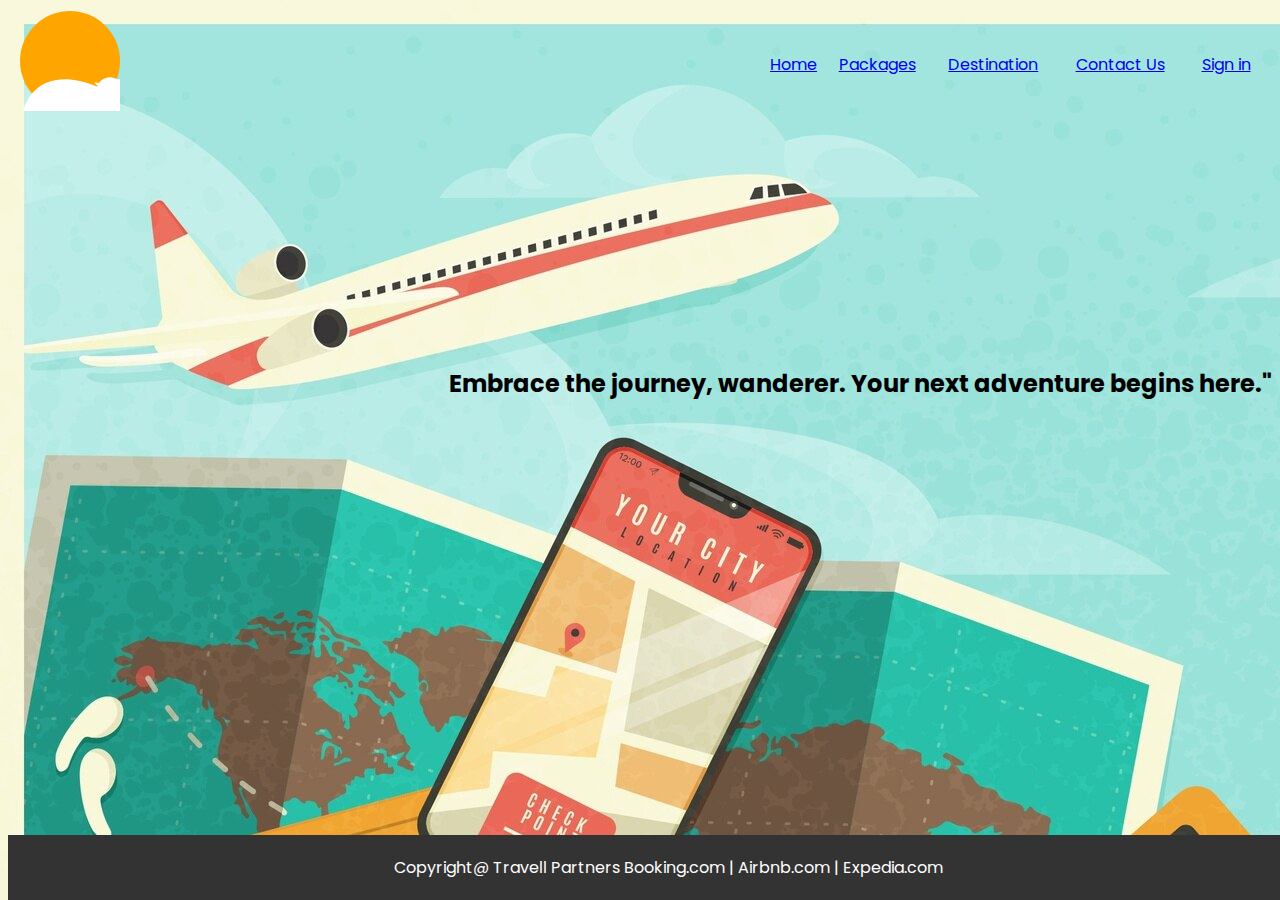
<file: index.html>
<!DOCTYPE html>
<html lang="en">
<head>
    <meta charset="UTF-8">
    <meta name="viewport" content="width=device-width, initial-scale=1.0">
    <title>Main Page</title>
    <link rel="stylesheet" href="./Styles/styles.css">
    <link rel="preconnect" href="https://fonts.googleapis.com">
<link rel="preconnect" href="https://fonts.gstatic.com" crossorigin>
<link href="https://fonts.googleapis.com/css2?family=Poppins&display=swap" rel="stylesheet">
</head>
<body background="images/img2.jpg">
    
    <nav class="menue">
        
    <table >
            <tr>
                <td> </td>
                <td></td>
                <td class="edit"><svg xmlns="http://www.w3.org/2000/svg" viewBox="0 0 300 300" width="100" height="100">
                    <circle cx="150" cy="150" r="150" fill="orange"/>
                    <path d="M416.348 200.61c.053-11.064-4.28-22.01-12.465-30.195-8.196-7.196-19.132-12.519-30.195-12.465-9.875.048-19.307 4.131-26.079 11.275-37.05 36.51-80.165 51.637-125.789 44.415l123.87 123.87c7.325-45.654-7.904-88.893-44.468-125.457-7.138-7.138-15.71-11.38-25.03-12.567-1.98-.258-3.982-.387-5.982-.387-17.084 0-32.655 11.041-38.194 27.42C65.588 159.624 0 258.72 0 362.914 0 466.11 95.89 512 215.466 512c97.004 0 185.6-61.14 218.14-152.422 7.377-17.625-2.175-37.548-19.258-43.824zm-49.123 217.11c-3.36 3.36-7.84 5.222-12.544 5.222s-9.184-1.862-12.544-5.222c-3.36-3.36-5.222-7.84-5.222-12.544s1.862-9.184 5.222-12.544c3.36-3.36 7.84-5.222 12.544-5.222s9.184 1.862 12.544 5.222c3.36 3.36 5.222 7.84 5.222 12.544s-1.862 9.184-5.222 12.544z" fill="#fff"/>
                  </svg></td>
                
                <td><a href="index.html"> Home </a></td>
                <td><a href="docs/about.html"> Packages</a></td>
                <td><a href="docs/destination.html">Destination</a> </td>
                <td><a href="docs/form.html"> Contact Us</a> </td>
                <td><a href="docs/sign.html"> Sign in</a></td>
            </tr>
        </table>
    </nav>
    <br><br><br><br><br><br><br><br><br>
        <center>
            
            <p>
               <h2 align=right>Embrace the journey, wanderer. Your next adventure begins here."</h2>
               
            </p>
        </center>
        
    
    <footer>
            Copyright@ Travell Partners Booking.com | Airbnb.com | Expedia.com 
    </footer>
</body>
</html>
</file>
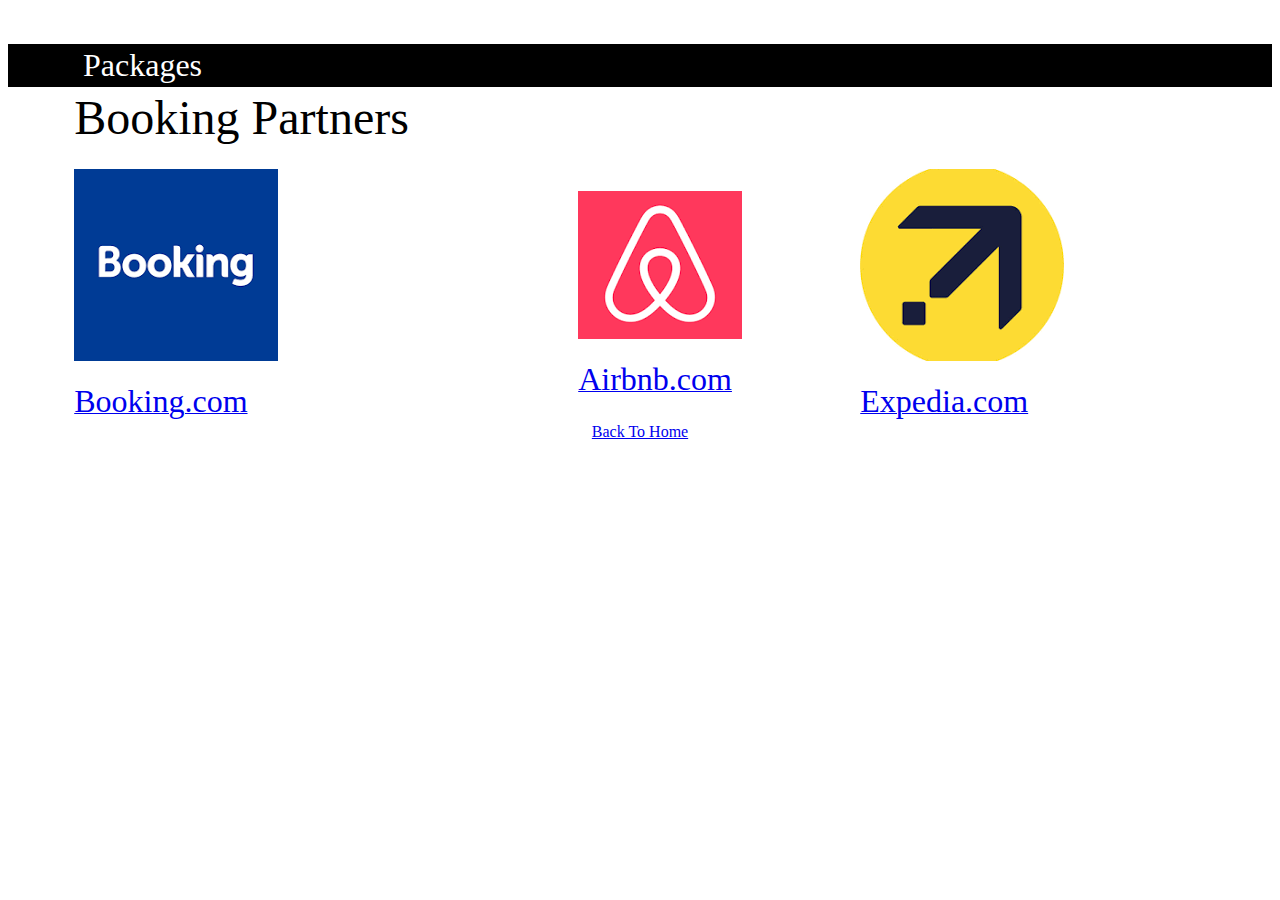
<file: about.html>
<!DOCTYPE html>
<html lang="en">
<head>
    <meta charset="UTF-8">
    <meta http-equiv="X-UA-Compatible" content="IE=edge">
    <meta name="viewport" content="width=device-width, initial-scale=1.0">
    <title>About Us</title>
</head>
<body>
    <table width="100%"  bgcolor="black">
        <tr>
            
            <td width="100%"><font size="+3" face="times new roman" color="white">&nbsp;&nbsp;&nbsp;&nbsp;&nbsp;&nbsp;&nbsp;&nbsp; Packages </font></td> 
            
          
        </tr>
        
        
        

        
   
    <br>
    <br>

    <table width="90%"  align="center">
        <tr>
            <td width="500"><font size="+4" face="times new roman">
                Booking Partners
            </font>
            </td>
            
           
        </tr>
    </table>
    <br>

    <table width="90%" align="center">
        <tr>
            <td width="500" >
                <img src="images/download.png" alt="">
                <br><br>
                <a href="https://www.booking.com/"> <font size="+3" face="times new roman" > Booking.com</font></a>
            </td>
            <td>
                <img src="images/download (1).png">
                <br><br>
                <a href="https://www.airbnb.com/"><font size="+3" face="times new roman" > Airbnb.com</font></a>
            </td>
            <td>
                <img src="images/download (2).png">
                <br><br>
                <a href="https://www.expedia.com/">  <font size="+3" face="times new roman" > Expedia.com</font></a>
            </td>
        </tr>
    </table>
        
    <center><a href="index.html">  Back To Home</a> </center>
    

   
    
</body>
</html>
</file>
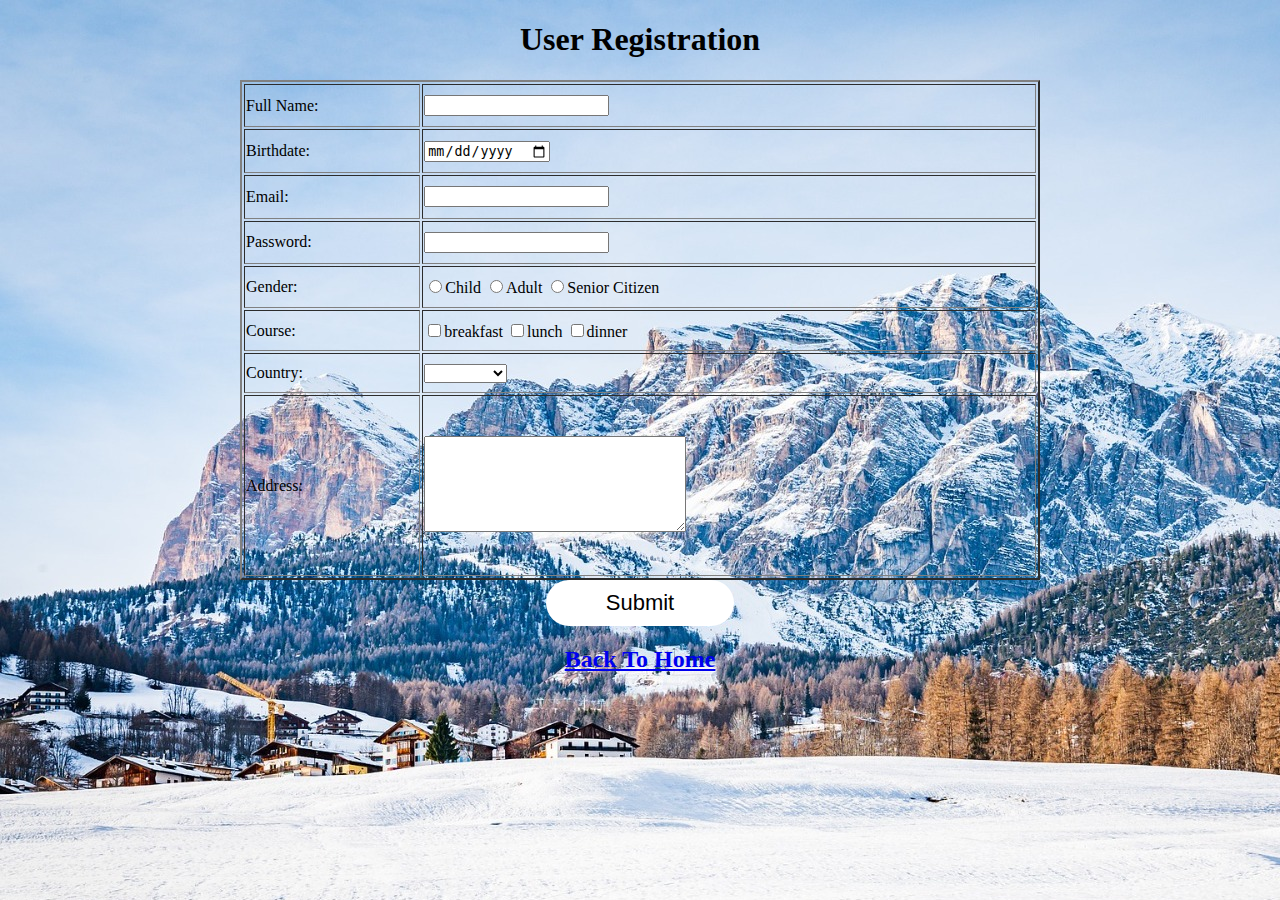
<file: form.html>
<!DOCTYPE html>
<html lang="en">
<head>
    <meta charset="UTF-8">
    <meta http-equiv="X-UA-Compatible" content="IE=edge">
    <meta name="viewport" content="width=device-width, initial-scale=1.0">
    <title>Registration Form</title>
    <link rel="stylesheet" href="Styles/style2.css">
</head>
<body background="images/img5.jpeg" >
    <center>
        <h1>User Registration </h1>
        <form action="">
            <table border="2" height="500" width="800">
                <tr>
                    <td> Full Name: </td>
                    <td><input type="text"></td>
                </tr>

                <tr>
                    <td> Birthdate: </td>
                    <td><input type="date"></td>
                </tr>

                <tr>
                    <td> Email: </td>
                    <td><input type="email"></td>
                </tr>

                <tr>
                    <td> Password: </td>
                    <td><input type="password"></td>
                </tr>

                <tr>
                    <td> Gender: </td>
                    <td><input type="radio" name="gen">Child
                        <input type="radio" name="gen">Adult
                        <input type="radio" name="gen">Senior Citizen</td>
                </tr>

                <tr>
                    <td> Course: </td>
                    <td><input type="checkbox">breakfast
                        <input type="checkbox">lunch
                        <input type="checkbox">dinner</td>
                </tr>

                
                <tr>
                    <td> Country: </td>
                    <td>
                        <select>
                            <option></option>
                            <option>Maldives</option>
                            <option>Bali</option>
                            <option>Paris</option>
                            <option>New York</option>
                            <option>Singapore</option>
                            <option>Dubai</option>
                            <option>London</option>
                            <option>Monaco</option>
                            <option>Spain</option>

                        </select>
                    </td>
                </tr>

                <tr>
                    <td> Address: </td>
                    <td><textarea name="" cols="30" rows="6"> </textarea>
                    </td>
                </tr>

              




            </table>

        </form>
        
        <div class="container">
            <button type="submit" class="btn" onclick="openPopup()">Submit</button>
            <div class="popup" id="popup">
                <img src="images/404-tick.png">
                <h2>Thank You</h2>
                <p>Your deatails have been submitted succesfully. Thanks!</p>
                <button type="submit" class="btn" onclick="closePopup()">Okay</button>
            </div>
        </div>
    
        <script>
            let popup = document.getElementById("popup");
            function openPopup(){
                    popup.classList.add("open-popup")
            }
            function closePopup(){
                    popup.classList.remove("open-popup")
            }
        
        </script>
    </center>
    <center> <a href="index.html"> <h2>Back To Home</h2></a></center>
    
</body>
</html>
</file>
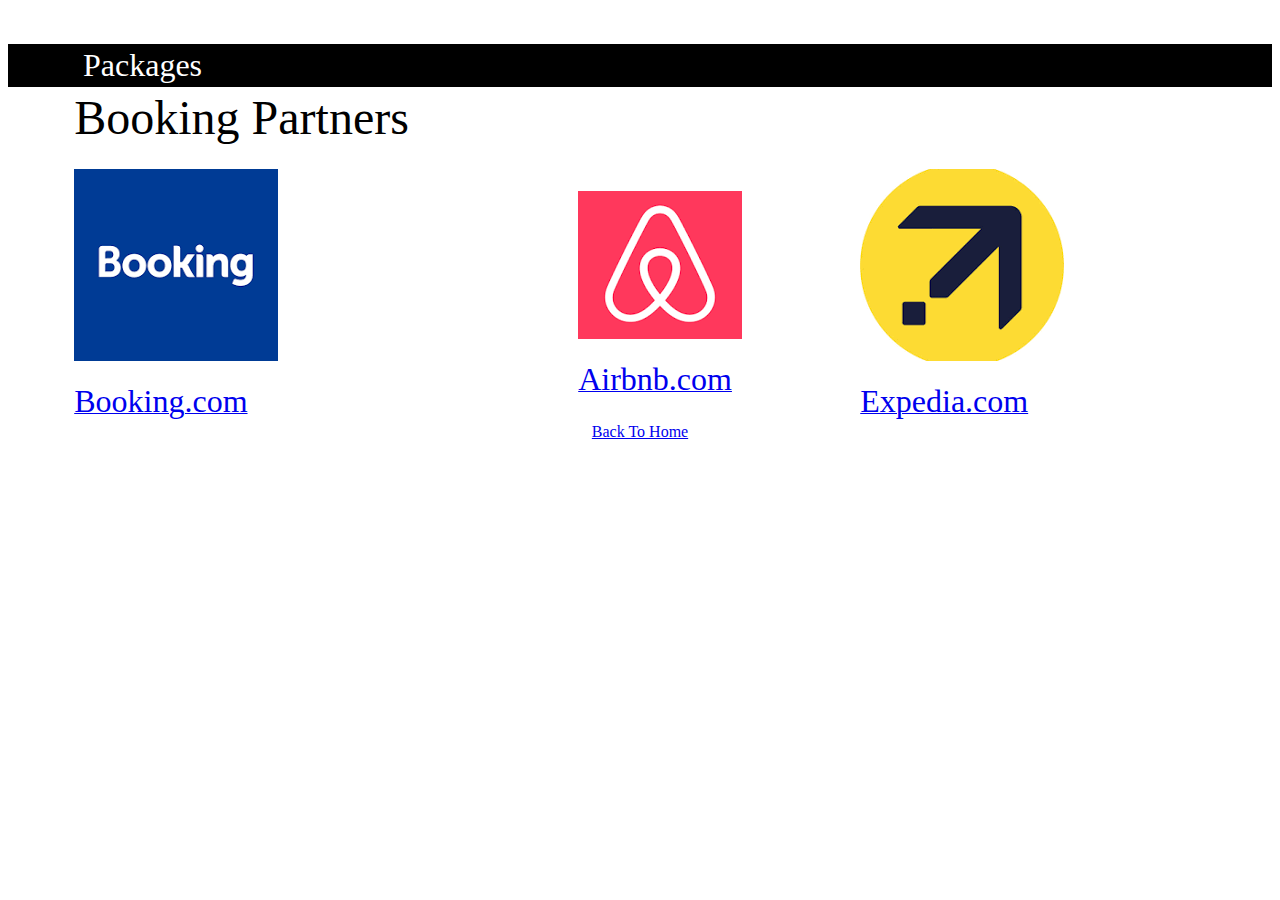
<file: docs/about.html>
<!DOCTYPE html>
<html lang="en">
<head>
    <meta charset="UTF-8">
    <meta http-equiv="X-UA-Compatible" content="IE=edge">
    <meta name="viewport" content="width=device-width, initial-scale=1.0">
    <title>About Us</title>
</head>
<body>
    <table width="100%"  bgcolor="black">
        <tr>
            
            <td width="100%"><font size="+3" face="times new roman" color="white">&nbsp;&nbsp;&nbsp;&nbsp;&nbsp;&nbsp;&nbsp;&nbsp; Packages </font></td> 
            
          
        </tr>
        
        
        

        
   
    <br>
    <br>

    <table width="90%"  align="center">
        <tr>
            <td width="500"><font size="+4" face="times new roman">
                Booking Partners
            </font>
            </td>
            
           
        </tr>
    </table>
    <br>

    <table width="90%" align="center">
        <tr>
            <td width="500" >
                <img src="../images/download.png" alt="">
                <br><br>
                <a href="https://www.booking.com/"> <font size="+3" face="times new roman" > Booking.com</font></a>
            </td>
            <td>
                <img src="../images/download (1).png">
                <br><br>
                <a href="https://www.airbnb.com/"><font size="+3" face="times new roman" > Airbnb.com</font></a>
            </td>
            <td>
                <img src="../images/download (2).png">
                <br><br>
                <a href="https://www.expedia.com/">  <font size="+3" face="times new roman" > Expedia.com</font></a>
            </td>
        </tr>
    </table>
        
    <center><a href="../index.html">  Back To Home</a> </center>
    

   
    
</body>
</html>
</file>
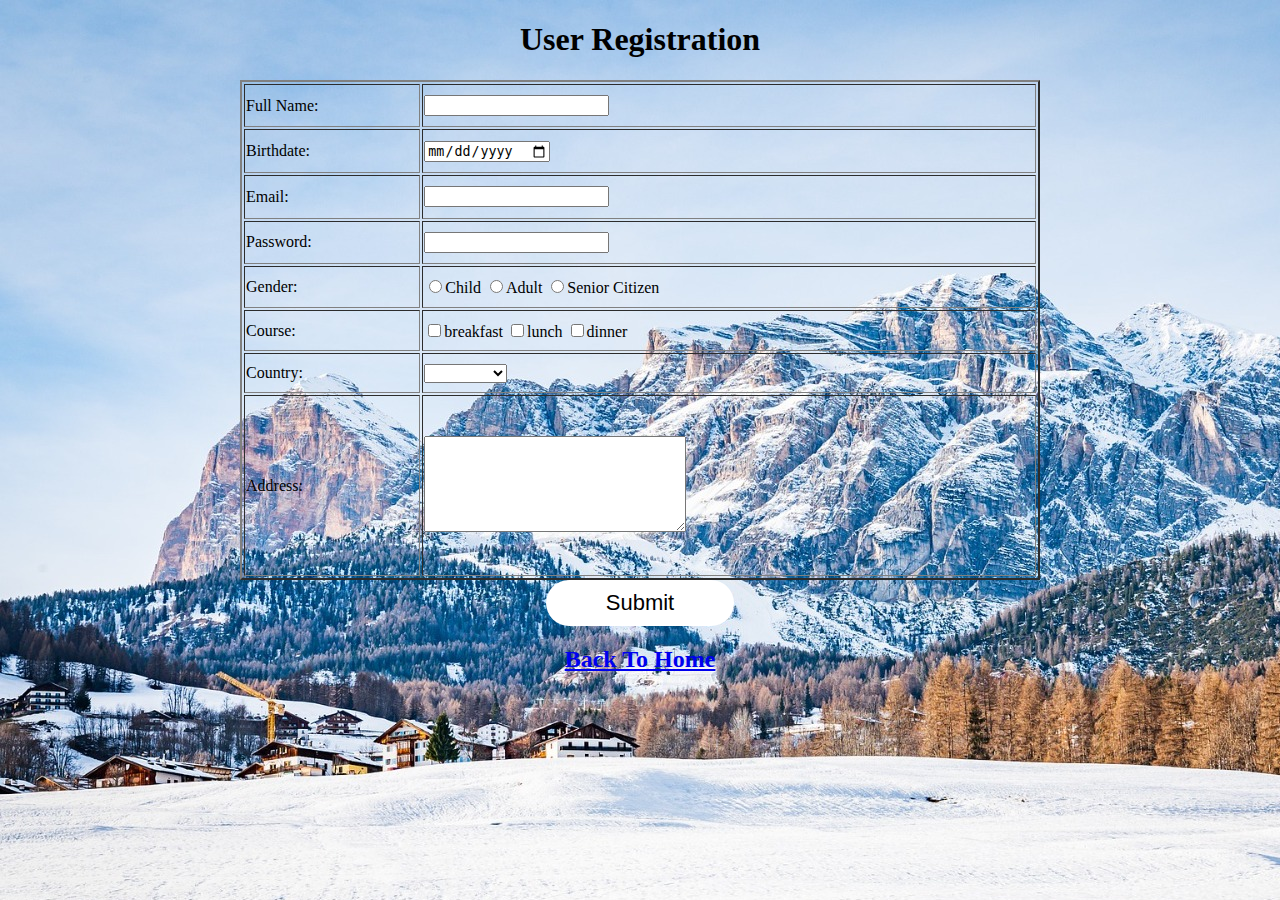
<file: docs/form.html>
<!DOCTYPE html>
<html lang="en">
<head>
    <meta charset="UTF-8">
    <meta http-equiv="X-UA-Compatible" content="IE=edge">
    <meta name="viewport" content="width=device-width, initial-scale=1.0">
    <title>Registration Form</title>
    <link rel="stylesheet" href="../Styles/style2.css">
</head>
<body background="../images/img5.jpeg" >
    <center>
        <h1>User Registration </h1>
        <form action="">
            <table border="2" height="500" width="800">
                <tr>
                    <td> Full Name: </td>
                    <td><input type="text"></td>
                </tr>

                <tr>
                    <td> Birthdate: </td>
                    <td><input type="date"></td>
                </tr>

                <tr>
                    <td> Email: </td>
                    <td><input type="email"></td>
                </tr>

                <tr>
                    <td> Password: </td>
                    <td><input type="password"></td>
                </tr>

                <tr>
                    <td> Gender: </td>
                    <td><input type="radio" name="gen">Child
                        <input type="radio" name="gen">Adult
                        <input type="radio" name="gen">Senior Citizen</td>
                </tr>

                <tr>
                    <td> Course: </td>
                    <td><input type="checkbox">breakfast
                        <input type="checkbox">lunch
                        <input type="checkbox">dinner</td>
                </tr>

                
                <tr>
                    <td> Country: </td>
                    <td>
                        <select>
                            <option></option>
                            <option>Maldives</option>
                            <option>Bali</option>
                            <option>Paris</option>
                            <option>New York</option>
                            <option>Singapore</option>
                            <option>Dubai</option>
                            <option>London</option>
                            <option>Monaco</option>
                            <option>Spain</option>

                        </select>
                    </td>
                </tr>

                <tr>
                    <td> Address: </td>
                    <td><textarea name="" cols="30" rows="6"> </textarea>
                    </td>
                </tr>

              




            </table>

        </form>
        
        <div class="container">
            <button type="submit" class="btn" onclick="openPopup()">Submit</button>
            <div class="popup" id="popup">
                <img src="../images/404-tick.png">
                <h2>Thank You</h2>
                <p>Your deatails have been submitted succesfully. Thanks!</p>
                <button type="submit" class="btn" onclick="closePopup()">Okay</button>
            </div>
        </div>
    
        <script>
            let popup = document.getElementById("popup");
            function openPopup(){
                    popup.classList.add("open-popup")
            }
            function closePopup(){
                    popup.classList.remove("open-popup")
            }
        
        </script>
    </center>
    <center> <a href="../index.html"> <h2>Back To Home</h2></a></center>
    
</body>
</html>
</file>
<file: Styles/styles.css>
.edit{
    width:60%;
    font-size: +4;
}
table {
    border-collapse: separate; /* Ensure cells are separated */
    border-spacing: 2px; /* Set the spacing between cells */
    width: 100%;
  }
body{
    font-size: +1;
    
}



footer {
    background-color: #333;
    color: #fff;
    padding: 20px;
    text-align: center;
    position: fixed;
    bottom: 0;
    width: 100%;
}
*{
    font-family: "Poppins", sans-serif;
}
</file>
<file: Styles/style2.css>
.container{
    width: 100%;
    height: 100%;
    
    display: flex;
    align-items: center;
    justify-content: center;
}

.btn{
    padding: 10px 60px;
    background: #fff;
    border: 0;
    outline: none;
    cursor: pointer;
    font-size: 22px;
    font-weight: 500;
    border-radius: 30px;


}
.popup{
    width: 400px;
    background: black;
    border-radius: 6px;
    position: absolute; 
    top: 0;
    left: 50%;
    transform: translate(-50%,-50%) scale(0.1);
    text-align: center;
    padding: 0 30px 30px;
    color: white;
    visibility: hidden;
    transition: transform 0.4s, top 0.4s;

}

.open-popup{
    visibility: visible;
    top: 50%;
    transform: translate(-50%,-50%) scale(1);
}
.popup img{
    width: 100px;
    margin-top: -50px;
    border-radius: 50%;
    box-shadow: 0 2px 5px rgba(0,0, 0, 0.2);
}

.popup h2{
    font-size: 38px;
    font-weight: 500;
    margin: 30px 0 10px;

}
.popup button{
    width: 100px;
    margin-top: 10px;
    padding: 10px 0;
    background: #6fd649;
    color:#fff;
    border: 0;
    outline: none;
    font-size: 18px;
    border-radius: 4px;
    cursor: pointer;
    box-shadow: 0 5px 5px rgba(0,0,0,0.2);
}
.to{
    color: white;
}
</file>
